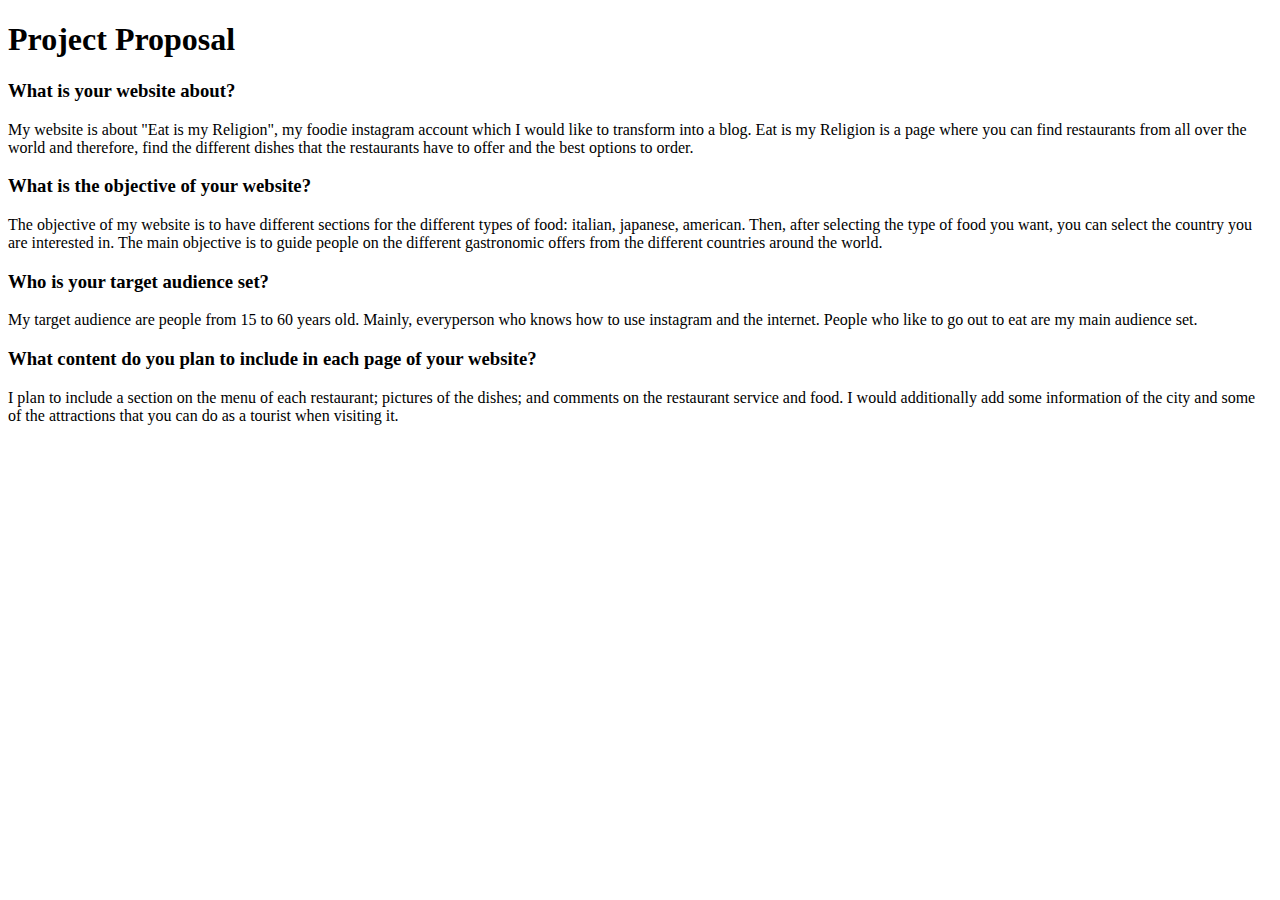
<file: Proposal.htm>
<!DOCTYPE html>
<html lang="en">
<head>
    
    <meta charset="UTF-8">
    <meta name="viewport" content="width=device-width, initial-scale=1.0">
    <meta http-equiv="X-UA-Compatible" content="ie=edge">
    <title>Project Proposal</title>

</head>
<body>
    <h1>Project Proposal</h1>
    <h3>What is your website about?</h3>
    <p>My website is about "Eat is my Religion", my foodie instagram account 
        which I would like to transform into a blog. Eat is my Religion is a 
        page where you can find restaurants from all over the world and therefore, 
        find the different dishes that the restaurants have to offer and the best options to order.
    </p>
    <h3>What is the objective of your website?</h3>
    <p>The objective of my website is to have different sections for the different
        types of food: italian, japanese, american. Then, after selecting the type of 
        food you want, you can select the country you are interested in.
        The main objective is to guide people on the different gastronomic offers from 
        the different countries around the world.

    </p>
    <h3> Who is your target audience set?</h3>
    <p>My target audience are people from 15 to 60 years old. Mainly, everyperson 
        who knows how to use instagram and the internet. People who like to
        go out to eat are my main audience set.


    </p>
    <h3>What content do you plan to include in each page of your website?</h3>

    <p>I plan to include a section on the menu of each restaurant; pictures of the 
        dishes; and comments on the restaurant service and food. I would additionally
        add some information of the city and some of the attractions that you can do as a 
        tourist when visiting it. 
    </p>
</body>
</html>
</file>
